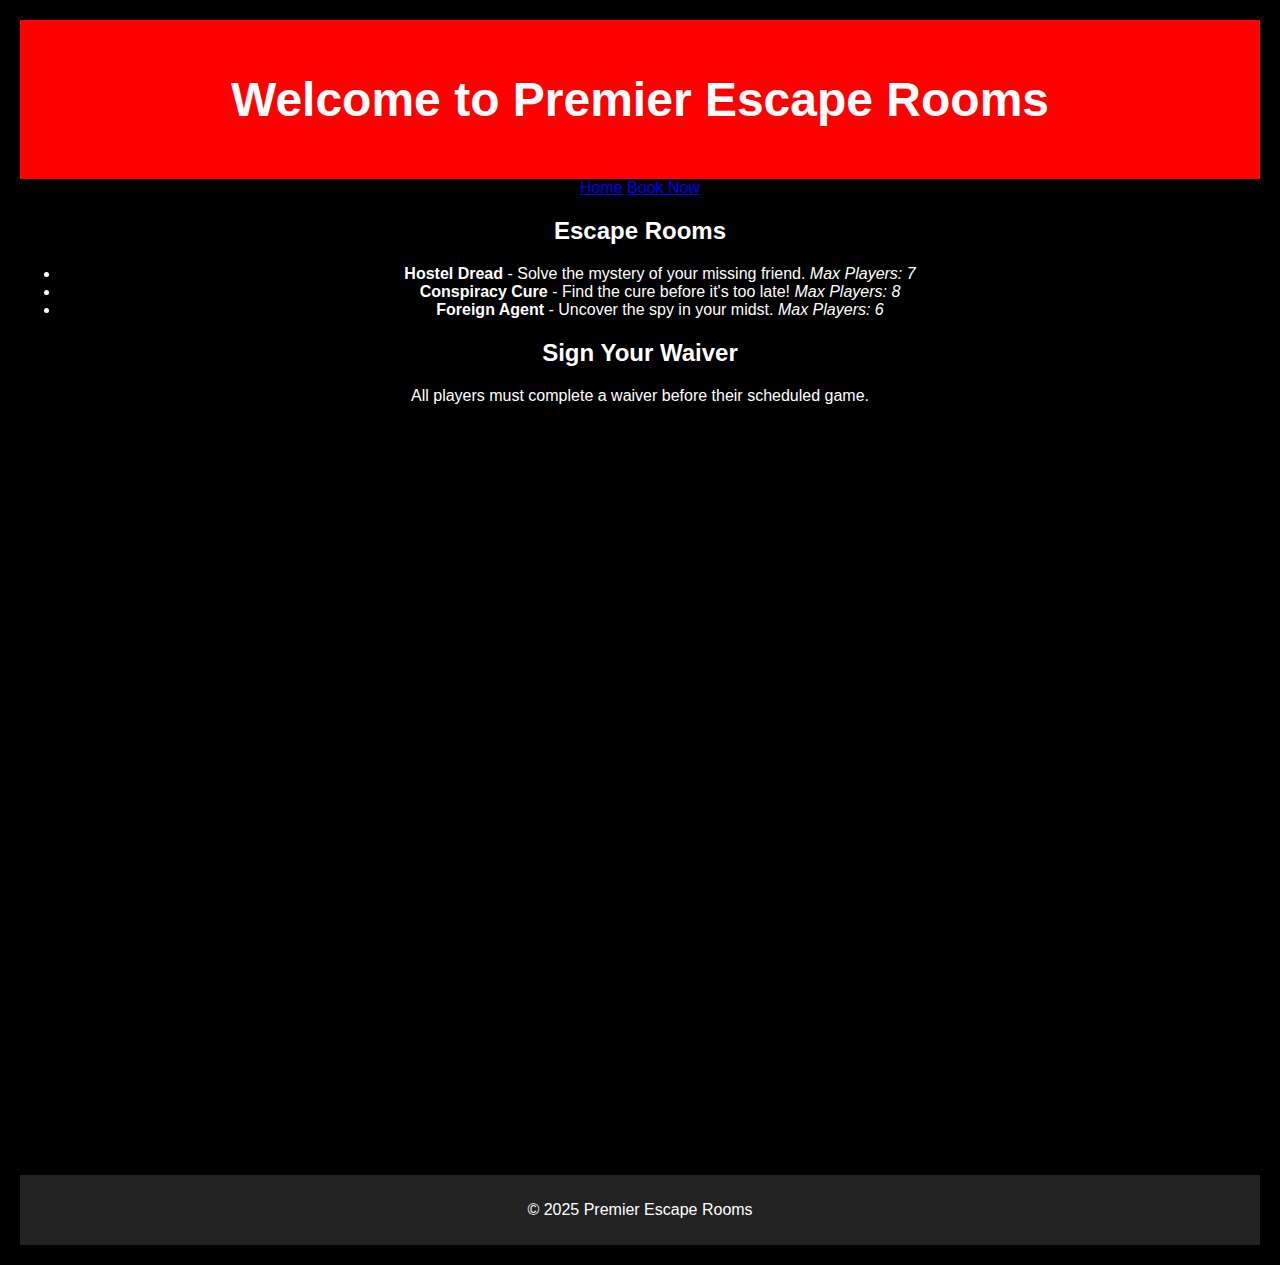
<file: index.html>
<!DOCTYPE html>
<html lang="en">
<head>
    <meta charset="UTF-8">
    <meta name="viewport" content="width=device-width, initial-scale=1.0">
    <title>Premier Escape Rooms</title>
    <link rel="stylesheet" href="style.css">
</head>
<body>
    <header>
        <h1>Welcome to Premier Escape Rooms</h1>
    </header>
<nav>
    <a href="index.html">Home</a>
    <a href="booking.html">Book Now</a>
</nav>
    <section>
        <h2>Escape Rooms</h2>
        <ul>
            <li><strong>Hostel Dread</strong> - Solve the mystery of your missing friend. <em>Max Players: 7</em></li>
            <li><strong>Conspiracy Cure</strong> - Find the cure before it's too late! <em>Max Players: 8</em></li>
            <li><strong>Foreign Agent</strong> - Uncover the spy in your midst. <em>Max Players: 6</em></li>
        </ul>
    </section>

    <section>
        <h2>Sign Your Waiver</h2>
        <p>All players must complete a waiver before their scheduled game.</p>
        <div style="text-align:center;">
            <iframe src="https://escaperoommaster.com/waivers/sign/c2e85f7e-405c-41ff-8da0-5f09d878b28d" 
                style="width:90%;height:700px" frameborder="0">
            </iframe>
        </div>
    </section>

    <footer>
        <p>© 2025 Premier Escape Rooms</p>
    </footer>
</body>
</html>
</file>
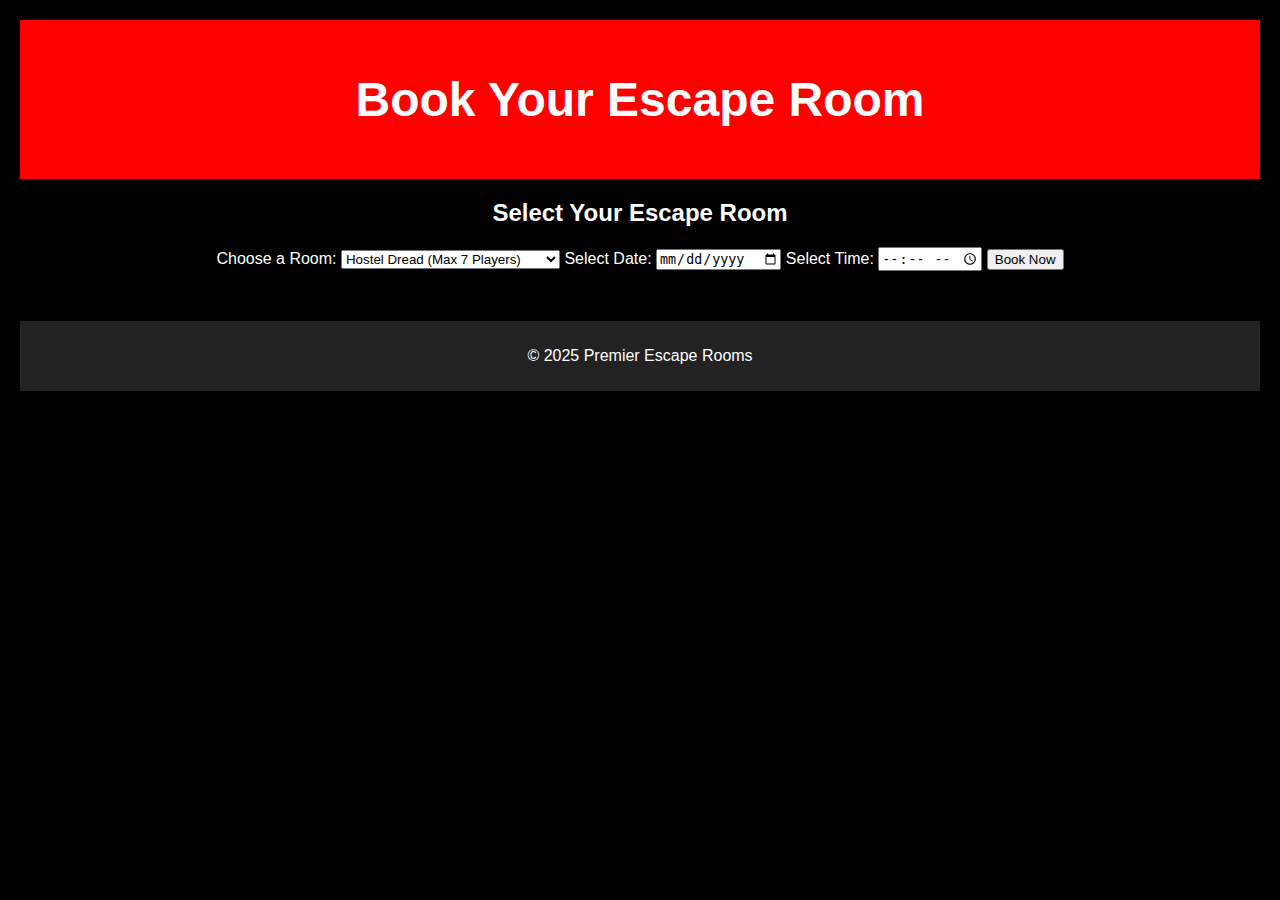
<file: booking.html>
<!DOCTYPE html>
<html lang="en">
<head>
    <meta charset="UTF-8">
    <meta name="viewport" content="width=device-width, initial-scale=1.0">
    <title>Book Your Escape Room</title>
    <link rel="stylesheet" href="style.css">
</head>
<body>
    <header>
        <h1>Book Your Escape Room</h1>
    </header>

    <section>
        <h2>Select Your Escape Room</h2>
        <form id="bookingForm">
            <label for="room">Choose a Room:</label>
            <select id="room" name="room">
                <option value="hostel_dread">Hostel Dread (Max 7 Players)</option>
                <option value="conspiracy_cure">Conspiracy Cure (Max 8 Players)</option>
                <option value="foreign_agent">Foreign Agent (Max 6 Players)</option>
            </select>

            <label for="date">Select Date:</label>
            <input type="date" id="date" name="date" required>

            <label for="time">Select Time:</label>
            <input type="time" id="time" name="time" required>

            <button type="submit">Book Now</button>
        </form>
    </section>

    <footer>
        <p>© 2025 Premier Escape Rooms</p>
    </footer>

    <script src="booking.js"></script>
</body>
</html>
</file>
<file: style.css>
body {
    font-family: Arial, sans-serif;
    margin: 0;
    padding: 20px;
    text-align: center;
    background-color: #000;
    color: #fff;
}

header {
    background-color: #ff0000;
    padding: 20px;
    font-size: 24px;
}

section {
    margin-top: 20px;
}

footer {
    margin-top: 50px;
    padding: 10px;
    background-color: #222;
}
</file>
